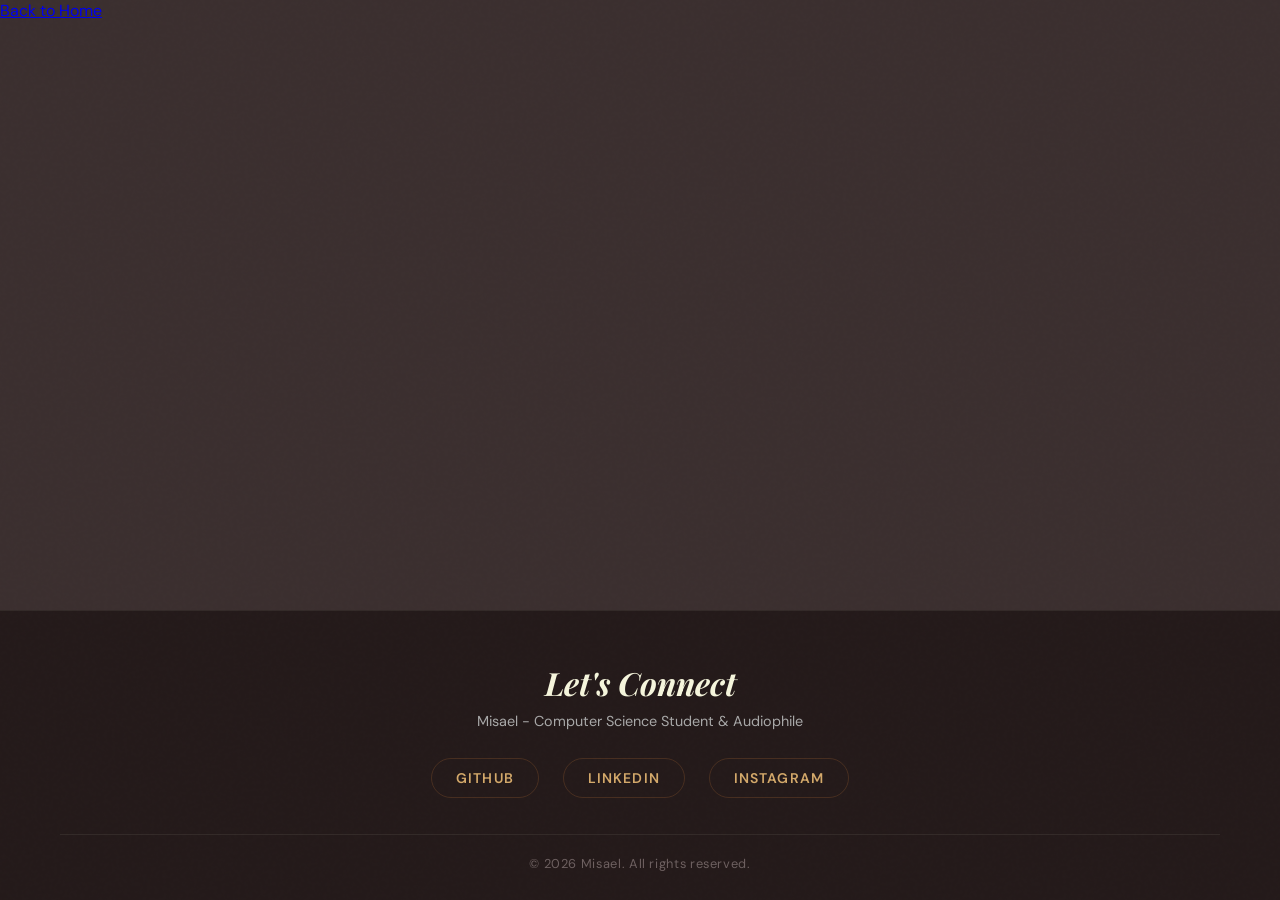
<file: portfolio.html>
<!DOCTYPE html>
<html lang="en">
<head>
    <meta charset="UTF-8">
    <meta name="viewport" content="width=device-width, initial-scale=1.0">
    <title>Portfolio Corner</title>
    <link rel="stylesheet" href="style.css">
</head>
<body>
    
<div class="backtohome-wrapper">
    <a href="landing page.html" class="backtohome">Back to Home</a>
</div>

<footer class="site-footer">
    <div class="footer-content">
        <h3>Let's Connect</h3>
        <p>Misael - Computer Science Student & Audiophile</p>
        <div class="social-links">
            <a href="#">GitHub</a>
            <a href="#">LinkedIn</a>
            <a href="#">Instagram</a>
        </div>
    </div>
    <div class="footer-bottom">
        <p>&copy; 2026 Misael. All rights reserved.</p>
    </div>
</footer>
</body>
</html>
</file>
<file: style.css>
@import url('https://fonts.googleapis.com/css2?family=Playfair+Display:ital,wght@0,400;0,700;0,900;1,400;1,700&family=DM+Sans:wght@300;400;500;600&display=swap');

:root {
  --espresso: #3B2F2F;
  --cream: #F5F5DC;
  --coffee: #6B4226;
  --ash: #A9A9A9;
  --foam: #FAF6EF;
  --dark-roast: #241A1A;
  --mid-roast: #2E2020;
  --latte: #D4A96A;
  --steam: rgba(245, 245, 220, 0.07);
  --nav-bg: rgba(59, 47, 47, 0.7);
  --nav-border: rgba(107, 66, 38, 0.3);
}

body.light-mode {
  --espresso: #F5F5DC;
  --cream: #3B2F2F;
  --coffee: #D4A96A;
  --ash: #5A4D4D;
  --foam: #241A1A;
  --dark-roast: #E8E0CD;
  --mid-roast: #FFFFFF;
  --latte: #6B4226;
  --steam: rgba(59, 47, 47, 0.1);
  --nav-bg: rgba(245, 245, 220, 0.8);
  --nav-border: rgba(107, 66, 38, 0.15);
}

* {
  margin: 0;
  padding: 0;
  box-sizing: border-box;
}

html {
  scroll-behavior: smooth;
}

body {
  background-color: var(--espresso);
  font-family: 'DM Sans', sans-serif;
  color: var(--cream);
  min-height: 100vh;
  display: flex;
  flex-direction: column;
  overflow-x: hidden;
}

body::before {
  content: '';
  position: fixed;
  inset: 0;
  background-image: url("data:image/svg+xml,%3Csvg viewBox='0 0 256 256' xmlns='http://www.w3.org/2000/svg'%3E%3Cfilter id='noise'%3E%3CfeTurbulence type='fractalNoise' baseFrequency='0.9' numOctaves='4' stitchTiles='stitch'/%3E%3C/filter%3E%3Crect width='100%25' height='100%25' filter='url(%23noise)' opacity='0.04'/%3E%3C/svg%3E");
  pointer-events: none;
  z-index: 9999;
  opacity: 0.35;
}

/* ══════════════════════════════
   HEADER & NAVBAR PREMIUM
   ══════════════════════════════ */
#main-header {
  position: sticky;
  top: 0;
  z-index: 1000;
  transition: all 0.4s ease;
}

nav {
  padding: 15px 0;
  background-color: var(--nav-bg);
  backdrop-filter: blur(15px);
  -webkit-backdrop-filter: blur(15px);
  border-bottom: 1px solid var(--nav-border);
}

.nav-container {
  max-width: 1300px;
  margin: 0 auto;
  display: flex;
  align-items: center;
  justify-content: space-between;
  padding: 0 5%;
}

.logo-wrapper .logokiri {
  width: 80px;
  height: auto;
  padding: 8px;
  border-radius: 15px;
  transition: all 0.3s ease;
  cursor: pointer;
}

.nav-links {
  display: flex;
  gap: 40px;
  list-style: none;
}

.nav-item {
  text-decoration: none;
  color: var(--cream);
  font-weight: 500;
  font-size: 0.95rem;
  letter-spacing: 1.5px;
  text-transform: uppercase;
  position: relative;
  padding: 5px 0;
  transition: color 0.3s ease;
}

.nav-item::after {
  content: '';
  position: absolute;
  bottom: 0;
  left: 50%;
  width: 0;
  height: 2px;
  background-color: var(--latte);
  transition: all 0.3s ease;
  transform: translateX(-50%);
}

.nav-item:hover {
  color: var(--latte);
}

.nav-item:hover::after {
  width: 100%;
}

.btn-contact {
  text-decoration: none;
  color: var(--dark-roast);
  background-color: var(--latte);
  padding: 10px 25px;
  border-radius: 50px;
  font-weight: 700;
  font-size: 0.85rem;
  text-transform: uppercase;
  letter-spacing: 1px;
  transition: all 0.3s ease;
  border: 2px solid var(--latte);
}

.btn-contact:hover {
  background-color: transparent;
  color: var(--latte);
  box-shadow: 0 0 15px rgba(212, 169, 106, 0.4);
}

/* Hover effect for the theme toggle button */
#theme-toggle:hover .switch-track {
  box-shadow: 0 0 15px rgba(212, 169, 106, 0.4);
}


/* ══════════════════════════════
   HERO
   ══════════════════════════════ */
.hero {
  min-height: 90vh;
  display: flex;
  justify-content: center;
  align-items: center;
  padding: 60px 60px 40px;
  position: relative;
}

.hero::before {
  content: '';
  position: absolute;
  right: 8%;
  top: 10%;
  width: 420px;
  height: 420px;
  border-radius: 50%;
  border: 1px solid rgba(107, 66, 38, 0.25);
  pointer-events: none;
}

.hero::after {
  content: '';
  position: absolute;
  right: 10%;
  top: 12%;
  width: 380px;
  height: 380px;
  border-radius: 50%;
  border: 1px solid rgba(107, 66, 38, 0.12);
  pointer-events: none;
}

.hero-container {
  display: flex;
  align-items: center;
  max-width: 1200px;
  width: 100%;
  gap: 80px;
}

.hero-image-container {
  flex: 1;
  display: flex;
  justify-content: center;
}

.profile-pic {
  max-width: 380px;
  width: 100%;
  height: auto;
  border-radius: 24px;
  box-shadow: 0 0 0 1px rgba(107, 66, 38, 0.4), 0 20px 60px rgba(36, 26, 26, 0.7), 0 0 80px rgba(107, 66, 38, 0.15);
  transition: transform 0.4s ease, box-shadow 0.4s ease;
  filter: sepia(0.12) contrast(1.05);
}

.profile-pic:hover {
  transform: scale(1.025) translateY(-4px);
  box-shadow: 0 0 0 1px rgba(212, 169, 106, 0.5), 0 30px 80px rgba(36, 26, 26, 0.8), 0 0 100px rgba(212, 169, 106, 0.2);
}

.hero-text {
  flex: 1.5;
  display: flex;
  flex-direction: column;
  gap: 18px;
  animation: fadeUp 0.9s ease both;
}

@keyframes fadeUp {
  from {
    opacity: 0;
    transform: translateY(30px);
  }

  to {
    opacity: 1;
    transform: translateY(0);
  }
}

.eyebrow {
  font-size: 0.8rem;
  font-weight: 600;
  letter-spacing: 0.2em;
  text-transform: uppercase;
  color: var(--latte);
}

.hero-greeting {
  font-family: 'limelight', serif;
  font-size: clamp(2.5rem, 6vw, 3.8rem);
  font-weight: 900;
  line-height: 1.1;
  letter-spacing: -1px;
  color: var(--cream);
  animation: fadeUp 0.9s ease both;
}

.hero-greeting em {
  font-style: italic;
  color: var(--latte);
}

.hero-description {
  font-size: clamp(0.9rem, 2vw, 1rem);
  font-weight: 400;
  color: var(--ash);
  line-height: 1.6;
  max-width: 420px;
  margin-bottom: 12px;
}

.hero-buttons {
  display: flex;
  gap: 16px;
  flex-wrap: wrap;
}

.btn {
  display: inline-block;
  padding: 13px 32px;
  border-radius: 8px;
  text-decoration: none;
  font-weight: 600;
  font-size: 14px;
  letter-spacing: 0.07em;
  text-transform: uppercase;
  font-family: 'DM Sans', sans-serif;
  transition: all 0.3s ease;
  cursor: pointer;
  border: none;
}

.btn-filled {
  background-color: var(--coffee);
  color: var(--cream);
  box-shadow: 0 4px 20px rgba(107, 66, 38, 0.4);
}

.btn-filled:hover {
  background-color: var(--latte);
  color: var(--dark-roast);
  transform: translateY(-2px);
  box-shadow: 0 8px 28px rgba(212, 169, 106, 0.35);
}

.btn-outline {
  background-color: transparent;
  color: var(--latte);
  border: 1.5px solid var(--coffee);
}

.btn-outline:hover {
  background-color: var(--coffee);
  color: var(--cream);
  transform: translateY(-2px);
}

/* ══════════════════════════════
   DIVIDER
   ══════════════════════════════ */
.section-divider {
  display: flex;
  align-items: center;
  gap: 20px;
  padding: 0 60px;
  opacity: 0.3;
}

.section-divider::before,
.section-divider::after {
  content: '';
  flex: 1;
  height: 1px;
  background: var(--cream);
}

.section-divider span {
  font-size: 1.2rem;
}

/* ══════════════════════════════
   ABOUT ME
   ══════════════════════════════ */
.aboutme {
  display: flex;
  align-items: center;
  gap: 60px;
  max-width: 1200px;
  margin: 80px auto;
  padding: 0 60px;
}

.aboutmeimg {
  width: 300px;
  flex-shrink: 0;
  border-radius: 16px;
  box-shadow: 0 0 0 1px rgba(107, 66, 38, 0.3), 0 20px 50px rgba(36, 26, 26, 0.6);
  transition: transform 0.4s ease, box-shadow 0.4s ease;
  filter: sepia(0.1);
}

.aboutmeimg:hover {
  transform: scale(1.03) rotate(-1deg);
  box-shadow: 0 0 0 1px rgba(212, 169, 106, 0.4), 0 30px 70px rgba(36, 26, 26, 0.7);
}

.tulisanaboutme {
  color: var(--cream);
  display: flex;
  flex-direction: column;
  gap: 20px;
}

.tulisanaboutme h1 {
  font-family: 'limelight', serif;
  font-size: 2.8rem;
  font-weight: 900;
  letter-spacing: -1px;
  line-height: 1;
}

.tulisanaboutme h1 span {
  color: var(--latte);
  font-style: italic;
}

.tulisanaboutme p {
  font-size: 0.95rem;
  color: var(--ash);
  line-height: 1.8;
}

/* ══════════════════════════════
   PORTFOLIO
   ══════════════════════════════ */
.portfolio {
  padding: 80px 60px;
  max-width: 1200px;
  margin: 0 auto;
  width: 100%;
}

.section-title {
  font-family: 'Playfair Display', serif;
  font-size: 2.5rem;
  font-weight: 900;
  margin-bottom: 50px;
  color: var(--cream);
  letter-spacing: -1px;
  position: relative;
  display: inline-block;
}

.section-title::after {
  content: '';
  position: absolute;
  bottom: -10px;
  left: 0;
  width: 60px;
  height: 2px;
  background: var(--latte);
}

.portfolio-grid {
  display: grid;
  grid-template-columns: repeat(auto-fit, minmax(320px, 1fr));
  gap: 28px;
}

.card {
  background-color: var(--mid-roast);
  border: 1px solid var(--steam);
  border-radius: 16px;
  overflow: hidden;
  transition: all 0.35s ease;
  cursor: pointer;
}

.card:hover {
  border-color: rgba(212, 169, 106, 0.35);
  box-shadow: 0 20px 50px rgba(36, 26, 26, 0.6), 0 0 30px rgba(107, 66, 38, 0.2);
  transform: translateY(-8px);
}

.card-img {
  width: 100%;
  height: 200px;
  object-fit: cover;
  background-color: var(--dark-roast);
  filter: sepia(0.15);
  transition: filter 0.3s ease;
}

.card:hover .card-img {
  filter: sepia(0);
}

.card-content {
  padding: 28px;
}

.card-content h3 {
  font-family: 'limelight', serif;
  font-size: 1.3rem;
  margin-bottom: 10px;
  color: var(--cream);
}

.card-content p {
  font-size: 0.9rem;
  color: var(--ash);
  line-height: 1.7;
  margin-bottom: 22px;
}

.tech-stack {
  display: flex;
  gap: 8px;
  flex-wrap: wrap;
}

.tech-stack span {
  font-size: 0.75rem;
  font-weight: 600;
  padding: 5px 12px;
  border: 1px solid rgba(169, 169, 169, 0.3);
  border-radius: 50px;
  color: var(--ash);
  letter-spacing: 0.05em;
  text-transform: uppercase;
  transition: all 0.3s ease;
}

.card:hover .tech-stack span {
  border-color: rgba(212, 169, 106, 0.5);
  color: var(--latte);
}

/* ══════════════════════════════
   AUDIOPHILE CORNER
   ══════════════════════════════ */
.audiophile-corner {
  padding: 80px 60px;
  max-width: 1200px;
  margin: 0 auto;
  width: 100%;
}

.audio-container {
  display: flex;
  gap: 30px;
  flex-wrap: wrap;
  align-items: flex-start;
}

.music-player {
  background: linear-gradient(145deg, var(--dark-roast), var(--mid-roast));
  padding: 40px;
  border-radius: 20px;
  flex: 1;
  min-width: 320px;
  text-align: center;
  box-shadow: 0 20px 60px rgba(36, 26, 26, 0.7);
  border: 1px solid rgba(245, 245, 220, 0.06);
  position: sticky;
  top: 90px;
  overflow: hidden;
}

.music-player::before {
  content: '';
  position: absolute;
  top: -60px;
  left: 50%;
  transform: translateX(-50%);
  width: 300px;
  height: 300px;
  border-radius: 50%;
  background: radial-gradient(circle, rgba(107, 66, 38, 0.15), transparent 70%);
  pointer-events: none;
}

.album-cover {
  width: 180px;
  height: 180px;
  object-fit: cover;
  border-radius: 12px;
  margin-bottom: 24px;
  box-shadow: 0 12px 40px rgba(36, 26, 26, 0.7), 0 0 0 1px rgba(107, 66, 38, 0.3);
  transition: transform 0.4s ease, box-shadow 0.4s ease;
  filter: sepia(0.1);
}

.music-player.playing .album-cover {
  animation: spin-slow 20s linear infinite;
}

@keyframes spin-slow {
  from {
    border-radius: 12px;
  }

  to {
    border-radius: 12px;
  }
}

.music-player h3 {
  color: var(--cream);
  font-family: 'Playfair Display', serif;
  font-size: 1.4rem;
  margin-bottom: 6px;
}

.music-player p {
  color: var(--ash);
  font-size: 0.9rem;
  margin-bottom: 28px;
}

.progress-container {
  display: flex;
  align-items: center;
  gap: 12px;
  margin-bottom: 28px;
  color: var(--ash);
  font-size: 0.8rem;
  font-weight: 500;
}

#progress-bar {
  flex: 1;
  -webkit-appearance: none;
  appearance: none;
  height: 4px;
  background: rgba(169, 169, 169, 0.2);
  border-radius: 4px;
  outline: none;
  cursor: pointer;
}

#progress-bar::-webkit-slider-thumb {
  -webkit-appearance: none;
  appearance: none;
  width: 14px;
  height: 14px;
  border-radius: 50%;
  background: var(--latte);
  cursor: pointer;
  box-shadow: 0 0 8px rgba(212, 169, 106, 0.5);
  transition: transform 0.2s ease;
}

#progress-bar::-webkit-slider-thumb:hover {
  transform: scale(1.3);
}

.player-controls {
  display: flex;
  justify-content: center;
  gap: 12px;
}

.control-btn {
  background-color: transparent;
  color: var(--latte);
  border: 1.5px solid var(--coffee);
  padding: 10px 26px;
  border-radius: 50px;
  cursor: pointer;
  font-weight: 600;
  font-size: 13px;
  letter-spacing: 0.08em;
  text-transform: uppercase;
  transition: all 0.3s ease;
  font-family: 'DM Sans', sans-serif;
}

.control-btn:hover {
  background-color: var(--coffee);
  color: var(--cream);
  box-shadow: 0 4px 20px rgba(107, 66, 38, 0.4);
}

.my-gear {
  flex: 0 0 280px;
  background: linear-gradient(145deg, var(--dark-roast), var(--mid-roast));
  padding: 40px;
  border-radius: 20px;
  border: 1px solid rgba(245, 245, 220, 0.06);
}

.my-gear h3 {
  font-family: 'Playfair Display', serif;
  color: var(--cream);
  font-size: 1.5rem;
  margin-bottom: 30px;
  padding-bottom: 14px;
  border-bottom: 1px solid rgba(212, 169, 106, 0.3);
}

.gear-list {
  list-style-type: none;
  display: flex;
  flex-direction: column;
  gap: 20px;
}

.gear-list li {
  color: var(--ash);
  font-size: 1rem;
  padding-left: 24px;
  position: relative;
  line-height: 1.5;
}

.gear-list li::before {
  content: "▹";
  position: absolute;
  left: 0;
  color: var(--latte);
}

/* ══════════════════════════════
   FOOTER
   ══════════════════════════════ */
.site-footer {
  margin-top: auto;
  background-color: var(--dark-roast);
  padding: 50px 60px 28px;
  text-align: center;
  border-top: 1px solid rgba(245, 245, 220, 0.07);
}

.footer-content h3 {
  font-family: 'Playfair Display', serif;
  color: var(--cream);
  font-size: 2rem;
  margin-bottom: 8px;
  font-style: italic;
}

.footer-content>p {
  color: var(--ash);
  font-size: 0.9rem;
  margin-bottom: 28px;
}

.social-links {
  display: flex;
  justify-content: center;
  gap: 24px;
  margin-bottom: 36px;
}

.social-links a {
  color: var(--latte);
  text-decoration: none;
  font-weight: 600;
  font-size: 14px;
  letter-spacing: 0.08em;
  text-transform: uppercase;
  transition: all 0.3s ease;
  padding: 10px 24px;
  border: 1.5px solid rgba(107, 66, 38, 0.5);
  border-radius: 50px;
}

.social-links a:hover {
  background-color: var(--coffee);
  color: var(--cream);
  border-color: var(--coffee);
  transform: translateY(-2px);
  box-shadow: 0 6px 20px rgba(107, 66, 38, 0.4);
}

.footer-bottom {
  border-top: 1px solid rgba(245, 245, 220, 0.07);
  padding-top: 20px;
}

.footer-bottom p {
  color: rgb(109, 96, 96);
  font-size: 0.8rem;
  letter-spacing: 0.05em;
}

/* ══════════════════════════════
   TYPING EFFECT
   ══════════════════════════════ */
.typing-effect::after {
  content: '|';
  animation: blink 1s step-end infinite;
  color: var(--latte);
}

@keyframes blink {
  50% {
    opacity: 0;
  }
}

/* ══════════════════════════════
   THEME TOGGLE
   ══════════════════════════════ */
.header-action {
  display: flex;
  align-items: center;
  gap: 12px;
}

/* ══════════════════════════════
   HAMBURGER BUTTON
   ══════════════════════════════ */
.hamburger {
  display: none; /* hidden on desktop */
  flex-direction: column;
  justify-content: center;
  gap: 5px;
  background: none;
  border: none;
  cursor: pointer;
  padding: 6px;
}

.hamburger span {
  display: block;
  width: 24px;
  height: 2px;
  background-color: var(--cream);
  border-radius: 2px;
  transition: all 0.3s ease;
  transform-origin: center;
}

.hamburger.open span:nth-child(1) { transform: translateY(7px) rotate(45deg); }
.hamburger.open span:nth-child(2) { opacity: 0; transform: scaleX(0); }
.hamburger.open span:nth-child(3) { transform: translateY(-7px) rotate(-45deg); }

.theme-switch {
  background: none;
  border: none;
  cursor: pointer;
  padding: 0;
  display: flex;
  align-items: center;
  flex-shrink: 0;
}

.switch-track {
  width: 52px;
  height: 28px;
  background-color: rgba(36, 26, 26, 0.5);
  border: 1.5px solid var(--latte);
  border-radius: 30px;
  position: relative;
  transition: background-color 0.3s ease;
}

body.light-mode .switch-track {
  background-color: rgba(245, 245, 220, 0.4);
}

.switch-thumb {
  position: absolute;
  top: 2px;
  left: 2px;
  width: 22px;
  height: 22px;
  background-color: var(--latte);
  border-radius: 50%;
  transition: transform 0.3s cubic-bezier(0.4, 0.0, 0.2, 1);
  display: flex;
  align-items: center;
  justify-content: center;
  font-size: 13px;
  line-height: 1;
  user-select: none;
}

/* Dark mode: thumb on left, show moon */
.switch-thumb .icon-moon {
  display: flex;
}

.switch-thumb .icon-sun {
  display: none;
}

/* Light mode: thumb slides right, show sun */
body.light-mode .switch-thumb {
  transform: translateX(24px);
}

body.light-mode .switch-thumb .icon-moon {
  display: none;
}

body.light-mode .switch-thumb .icon-sun {
  display: flex;
}

/* ══════════════════════════════
   TIMELINE
   ══════════════════════════════ */
.timeline-container {
  border-left: 2px solid var(--latte);
  margin-top: 30px;
  padding-left: 20px;
  display: flex;
  flex-direction: column;
  gap: 20px;
}

.timeline-item {
  position: relative;
}

.timeline-dot {
  position: absolute;
  left: -27px;
  top: 5px;
  width: 12px;
  height: 12px;
  background-color: var(--espresso);
  border: 2px solid var(--latte);
  border-radius: 50%;
}

.timeline-content h4 {
  color: var(--cream);
  font-family: 'Playfair Display', serif;
  font-size: 1.1rem;
  margin-bottom: 5px;
}

.timeline-content p {
  font-size: 0.9rem !important;
  color: var(--ash) !important;
  margin: 0 !important;
}

/* ══════════════════════════════
   SERVICES
   ══════════════════════════════ */
.services {
  padding: 80px 60px;
  max-width: 1200px;
  margin: 0 auto;
  width: 100%;
}

.services-grid {
  display: grid;
  grid-template-columns: repeat(auto-fit, minmax(300px, 1fr));
  gap: 30px;
}

.service-card {
  background-color: var(--mid-roast);
  padding: 40px 30px;
  border-radius: 16px;
  border: 1px solid var(--steam);
  transition: all 0.3s ease;
  text-align: center;
}

.service-card:hover {
  border-color: rgba(212, 169, 106, 0.35);
  transform: translateY(-5px);
  box-shadow: 0 15px 40px rgba(36, 26, 26, 0.6);
}

.service-icon {
  font-size: 2.5rem;
  margin-bottom: 20px;
}

.service-card h3 {
  font-family: 'limelight', serif;
  color: var(--cream);
  margin-bottom: 15px;
}

.service-card p {
  color: var(--ash);
  font-size: 0.9rem;
  line-height: 1.6;
}

/* ══════════════════════════════
   TECH STACK MARQUEE
   ══════════════════════════════ */
.tech-stack-marquee {
  width: 100%;
  overflow: hidden;
  padding: 40px 0;
  background-color: rgba(36, 26, 26, 0.5);
  display: flex;
  white-space: nowrap;
}

.marquee-content {
  display: flex;
  gap: 30px;
  animation: marquee 20s linear infinite;
}

@keyframes marquee {
  0% {
    transform: translateX(0);
  }

  100% {
    transform: translateX(-50%);
  }
}

.tech-badge {
  display: inline-block;
  padding: 10px 25px;
  background-color: var(--dark-roast);
  border: 1px solid rgba(212, 169, 106, 0.3);
  border-radius: 50px;
  color: var(--cream);
  font-weight: 600;
  letter-spacing: 1px;
  text-transform: uppercase;
  font-size: 0.85rem;
}

/* ══════════════════════════════
   MULTIMEDIA SHOWCASE
   ══════════════════════════════ */
.multimedia-showcase {
  padding: 80px 60px;
  max-width: 1200px;
  margin: 0 auto;
  width: 100%;
}

.filter-tabs {
  display: flex;
  gap: 15px;
  margin-bottom: 40px;
  flex-wrap: wrap;
  justify-content: center;
}

.filter-btn {
  background: transparent;
  border: 1px solid var(--coffee);
  color: var(--ash);
  padding: 8px 20px;
  border-radius: 50px;
  cursor: pointer;
  transition: all 0.3s ease;
  font-family: 'DM Sans', sans-serif;
  text-transform: uppercase;
  font-size: 0.8rem;
  font-weight: 600;
}

.filter-btn.active,
.filter-btn:hover {
  background: var(--coffee);
  color: var(--cream);
  border-color: var(--latte);
}

.masonry-grid {
  display: grid;
  grid-template-columns: repeat(3, 1fr);
  gap: 20px;
  margin-bottom: 60px;
}

.masonry-item {
  border-radius: 12px;
  overflow: hidden;
  cursor: pointer;
  position: relative;
  aspect-ratio: 16 / 10;
}

.gallery-img {
  width: 100%;
  height: 100%;
  object-fit: cover;
  display: block;
  transition: transform 0.4s ease, filter 0.4s ease;
  filter: sepia(0.2) contrast(1.05);
}

.masonry-item:hover .gallery-img {
  transform: scale(1.06);
  filter: sepia(0) contrast(1);
}

.video-showreel {
  margin-bottom: 60px;
  text-align: center;
}

.video-showreel h3 {
  font-family: 'Playfair Display', serif;
  color: var(--cream);
  font-size: 2rem;
  margin-bottom: 20px;
}

.video-container {
  position: relative;
  width: 100%;
  max-width: 900px;
  margin: 0 auto;
  border-radius: 16px;
  overflow: hidden;
  box-shadow: 0 20px 50px rgba(36, 26, 26, 0.6);
}

.video-container video {
  width: 100%;
  display: block;
}

/* Before After Slider */
.before-after-section {
  text-align: center;
}

.before-after-section h3 {
  font-family: 'Playfair Display', serif;
  color: var(--cream);
  font-size: 2rem;
  margin-bottom: 20px;
}

.ba-slider-container {
  position: relative;
  max-width: 800px;
  margin: 0 auto;
  border-radius: 12px;
  overflow: hidden;
  aspect-ratio: 16/9;
  user-select: none;
  -webkit-user-drag: none;
}

.ba-image-before,
.ba-image-after {
  position: absolute;
  top: 0;
  left: 0;
  width: 100%;
  height: 100%;
  object-fit: cover;
  pointer-events: none;
}

.ba-image-after {
  clip-path: inset(0 50% 0 0);
}

.ba-slider-handle {
  position: absolute;
  top: 0;
  bottom: 0;
  left: 50%;
  width: 4px;
  background: var(--latte);
  transform: translateX(-50%);
  cursor: ew-resize;
}

.ba-slider-arrows {
  position: absolute;
  top: 50%;
  left: 50%;
  transform: translate(-50%, -50%);
  width: 30px;
  height: 30px;
  background: var(--latte);
  border-radius: 50%;
  display: flex;
  align-items: center;
  justify-content: center;
}

.ba-slider-arrows::before,
.ba-slider-arrows::after {
  content: '';
  border: solid var(--espresso);
  border-width: 0 2px 2px 0;
  display: inline-block;
  padding: 3px;
}

.ba-slider-arrows::before {
  transform: rotate(135deg);
  margin-right: 2px;
}

.ba-slider-arrows::after {
  transform: rotate(-45deg);
  margin-left: 2px;
}

/* ══════════════════════════════
   GEAR ACCORDION
   ══════════════════════════════ */
.gear-accordion {
  display: flex;
  flex-direction: column;
  gap: 15px;
}

.gear-item {
  background: var(--mid-roast);
  border: 1px solid var(--steam);
  border-radius: 8px;
  overflow: hidden;
  transition: all 0.3s ease;
}

.gear-item:hover {
  border-color: rgba(212, 169, 106, 0.3);
  box-shadow: 0 4px 15px rgba(36, 26, 26, 0.2);
}

.gear-item summary {
  padding: 15px 20px;
  cursor: pointer;
  color: var(--latte);
  font-weight: 600;
  list-style: none;
  display: flex;
  justify-content: space-between;
  align-items: center;
  transition: background-color 0.2s ease;
}

.gear-item summary:hover {
  background-color: rgba(212, 169, 106, 0.05);
}

.gear-item summary::-webkit-details-marker {
  display: none;
}

.gear-item summary::after {
  content: '+';
  color: var(--latte);
  font-size: 1.2rem;
  transition: transform 0.3s ease;
}

.gear-item[open] summary::after {
  transform: rotate(45deg);
}

.gear-item[open] summary {
  border-bottom: 1px solid rgba(212, 169, 106, 0.15);
}

.gear-content {
  padding: 20px;
  color: var(--ash);
  font-size: 0.9rem;
  line-height: 1.6;
}

.gear-content p {
  margin-bottom: 8px;
}

.gear-item[open] .gear-content {
  animation: slideDownAccordion 0.3s cubic-bezier(0.4, 0, 0.2, 1) forwards;
}

@keyframes slideDownAccordion {
  from {
    opacity: 0;
    transform: translateY(-8px);
  }
  to {
    opacity: 1;
    transform: translateY(0);
  }
}
/* ══════════════════════════════
   CONTACT FORM
   ══════════════════════════════ */
.contact-section {
  padding: 80px 60px;
  background-color: var(--dark-roast);
  text-align: center;
}

.contact-container {
  max-width: 600px;
  margin: 0 auto;
}

.contact-subtitle {
  color: var(--ash);
  margin-bottom: 40px;
}

.contact-form {
  display: flex;
  flex-direction: column;
  gap: 20px;
}

.form-group input,
.form-group textarea {
  width: 100%;
  padding: 15px 20px;
  background-color: var(--mid-roast);
  border: 1px solid rgba(245, 245, 220, 0.1);
  border-radius: 8px;
  color: var(--cream);
  font-family: 'DM Sans', sans-serif;
  transition: border-color 0.3s;
}

.form-group input:focus,
.form-group textarea:focus {
  outline: none;
  border-color: var(--latte);
}

.contact-form .btn-filled {
  border: none;
  font-size: 1rem;
}

.contact-fallback {
  margin-top: 30px;
  color: var(--ash);
  font-size: 0.9rem;
}

.contact-fallback a {
  color: var(--latte);
  text-decoration: none;
}

/* ══════════════════════════════
   MODALS & LIGHTBOX
   ══════════════════════════════ */
.modal-overlay,
.lightbox-overlay {
  position: fixed;
  top: 0;
  left: 0;
  width: 100%;
  height: 100%;
  background: rgba(36, 26, 26, 0.9);
  backdrop-filter: blur(5px);
  z-index: 2000;
  display: flex;
  justify-content: center;
  align-items: center;
  opacity: 0;
  pointer-events: none;
  transition: opacity 0.3s ease;
}

.modal-overlay.active,
.lightbox-overlay.active {
  opacity: 1;
  pointer-events: all;
}

.modal-content {
  background: var(--mid-roast);
  padding: 40px;
  border-radius: 16px;
  border: 1px solid rgba(212, 169, 106, 0.3);
  max-width: 600px;
  width: 90%;
  position: relative;
  transform: translateY(20px);
  transition: transform 0.3s ease;
}

.modal-overlay.active .modal-content {
  transform: translateY(0);
}

.modal-close,
.lightbox-close {
  position: absolute;
  top: 20px;
  right: 20px;
  background: transparent;
  border: none;
  color: var(--latte);
  font-size: 1.5rem;
  cursor: pointer;
}

.modal-content h2 {
  color: var(--cream);
  margin-bottom: 20px;
  font-family: 'Playfair Display', serif;
}

.modal-body h4 {
  color: var(--latte);
  margin: 15px 0 5px;
}

.modal-body p {
  color: var(--ash);
  font-size: 0.95rem;
  line-height: 1.6;
}

.modal-actions {
  margin-top: 25px;
  display: flex;
  gap: 15px;
  flex-wrap: wrap;
}

.lightbox-img {
  max-width: 90%;
  max-height: 90%;
  border-radius: 8px;
  box-shadow: 0 10px 40px rgba(0, 0, 0, 0.5);
}

/* ══════════════════════════════
   MULTIMEDIA SHOWCASE
   ══════════════════════════════ */
.multimedia-showcase {
  padding: 80px 60px;
  max-width: 1200px;
  margin: 0 auto;
  width: 100%;
}

.filter-tabs {
  display: flex;
  justify-content: center;
  gap: 15px;
  margin-bottom: 40px;
  flex-wrap: wrap;
}

.filter-btn {
  background-color: transparent;
  color: var(--ash);
  border: 1px solid var(--coffee);
  padding: 8px 24px;
  border-radius: 30px;
  cursor: pointer;
  font-size: 0.9rem;
  font-family: 'DM Sans', sans-serif;
  transition: all 0.3s ease;
}

.filter-btn.active,
.filter-btn:hover {
  background-color: var(--latte);
  color: var(--dark-roast);
  border-color: var(--latte);
}

.masonry-grid {
  display: grid;
  grid-template-columns: repeat(3, 1fr);
  gap: 20px;
  margin-bottom: 60px;
}

.masonry-item {
  border-radius: 12px;
  overflow: hidden;
  cursor: pointer;
  position: relative;
  aspect-ratio: 16 / 10;
}

.gallery-img {
  width: 100%;
  height: 100%;
  object-fit: cover;
  display: block;
  transition: transform 0.4s ease, filter 0.4s ease;
  filter: sepia(0.2) contrast(1.05);
}

.masonry-item:hover .gallery-img {
  transform: scale(1.06);
  filter: sepia(0) contrast(1);
}

.video-showreel h3,
.before-after-section h3 {
  font-family: 'Playfair Display', serif;
  color: var(--cream);
  font-size: 1.8rem;
  margin-bottom: 25px;
  text-align: center;
}

.video-container {
  max-width: 900px;
  margin: 0 auto 60px;
  border-radius: 16px;
  overflow: hidden;
  box-shadow: 0 20px 50px rgba(36, 26, 26, 0.6);
  border: 1px solid rgba(245, 245, 220, 0.06);
  line-height: 0;
  position: relative;
}

#showreel-video {
  width: 100%;
  height: auto;
  display: block;
  background-color: #241A1A;
}


.custom-video-controls {
  position: absolute;
  bottom: 0;
  left: 0;
  right: 0;
  background: linear-gradient(to top, rgba(20, 15, 15, 0.95) 0%, rgba(20, 15, 15, 0.8) 50%, rgba(20, 15, 15, 0) 100%);
  backdrop-filter: blur(8px);
  -webkit-backdrop-filter: blur(8px);
  display: flex;
  align-items: center;
  padding: 20px 25px 15px;
  gap: 15px;
  opacity: 0;
  visibility: hidden;
  transition: opacity 0.3s ease, visibility 0.3s ease;
  pointer-events: none;
  z-index: 10;
}

.custom-video-controls.visible {
  opacity: 1;
  visibility: visible;
  pointer-events: auto;
}

.video-btn {
  background: none;
  border: none;
  color: #D4A96A;
  font-size: 1.2rem;
  cursor: pointer;
  transition: transform 0.2s ease, color 0.2s ease;
  display: flex;
  align-items: center;
  justify-content: center;
}

.video-btn:hover {
  transform: scale(1.15);
  color: #FAF6EF;
}

.video-time {
  color: #FAF6EF;
  font-size: 0.85rem;
  font-weight: 500;
  font-family: 'DM Sans', sans-serif;
  white-space: nowrap;
}

.video-progress-container {
  flex: 1;
  height: 20px;
  display: flex;
  align-items: center;
  cursor: pointer;
}

.video-progress-bar {
  width: 100%;
  height: 4px;
  background: rgba(250, 246, 239, 0.25);
  border-radius: 4px;
  position: relative;
  overflow: hidden;
}

.video-progress-filled {
  height: 100%;
  background: #D4A96A;
  width: 0%;
  border-radius: 4px;
}

.video-overlay-play {
  position: absolute;
  top: 50%;
  left: 50%;
  transform: translate(-50%, -50%);
  background: rgba(20, 12, 12, 0.75);
  border: 2px solid #D4A96A;
  color: #D4A96A;
  width: 70px;
  height: 70px;
  border-radius: 50%;
  font-size: 1.5rem;
  display: flex;
  align-items: center;
  justify-content: center;
  cursor: pointer;
  transition: all 0.3s ease;
  padding-left: 5px;
  backdrop-filter: blur(4px);
  z-index: 11;
}

.video-overlay-play:hover {
  background: #D4A96A;
  color: #241A1A;
  transform: translate(-50%, -50%) scale(1.1);
}

.video-overlay-play.hidden {
  opacity: 0;
  pointer-events: none;
}

/* Fullscreen state styling for custom video player */
.video-container:fullscreen {
  max-width: 100vw !important;
  width: 100vw !important;
  height: 100vh !important;
  margin: 0 !important;
  border-radius: 0 !important;
  background: #000 !important;
  display: flex;
  align-items: center;
  justify-content: center;
}

.video-container:fullscreen video {
  width: 100% !important;
  height: 100% !important;
  object-fit: contain !important;
}

.video-container:fullscreen .custom-video-controls {
  position: absolute;
  bottom: 0;
  left: 0;
  right: 0;
  padding: 30px 40px 25px;
  background: linear-gradient(to top, rgba(0, 0, 0, 0.95) 0%, rgba(0, 0, 0, 0.7) 60%, rgba(0, 0, 0, 0) 100%);
}

.before-after-section {
  max-width: 900px;
  margin: 0 auto;
}

.ba-slider-container {
  position: relative;
  width: 100%;
  aspect-ratio: 16 / 9;
  border-radius: 16px;
  overflow: hidden;
  box-shadow: 0 20px 50px rgba(36, 26, 26, 0.6);
  border: 1px solid rgba(245, 245, 220, 0.06);
  user-select: none;
  -webkit-user-drag: none;
}

.ba-image-before,
.ba-image-after {
  position: absolute;
  top: 0;
  left: 0;
  width: 100%;
  height: 100%;
  object-fit: cover;
  pointer-events: none;
}

.ba-image-after {
  clip-path: inset(0 50% 0 0);
}

.ba-slider-handle {
  position: absolute;
  top: 0;
  bottom: 0;
  left: 50%;
  width: 4px;
  background-color: var(--latte);
  cursor: ew-resize;
  transform: translateX(-50%);
  z-index: 10;
}

.ba-slider-arrows {
  position: absolute;
  top: 50%;
  left: 50%;
  transform: translate(-50%, -50%);
  width: 40px;
  height: 40px;
  background-color: var(--dark-roast);
  border: 2px solid var(--latte);
  border-radius: 50%;
  display: flex;
  align-items: center;
  justify-content: center;
}

.ba-slider-arrows::before,
.ba-slider-arrows::after {
  content: '';
  border: solid var(--latte);
  border-width: 0 2px 2px 0;
  display: inline-block;
  padding: 4px;
}

.ba-slider-arrows::before {
  transform: rotate(135deg);
  margin-right: 4px;
}

.ba-slider-arrows::after {
  transform: rotate(-45deg);
  margin-left: 4px;
}

/* ══════════════════════════════
   RESPONSIVE
   ══════════════════════════════ */
@media (max-width: 1024px) {
  .hero {
    flex-direction: column;
    text-align: center;
    padding: 80px 5%;
    min-height: auto;
  }

  .hero-container {
    flex-direction: column;
    gap: 40px;
  }

  .hero-text {
    max-width: 100%;
    align-items: center;
    margin-bottom: 20px;
  }

  .hero-description {
    margin: 0 auto 12px;
  }

  .hero-buttons {
    justify-content: center;
    display: flex;
    flex-wrap: wrap;
    gap: 15px;
  }

  .aboutme {
    flex-direction: column;
    text-align: center;
    padding: 60px 5%;
    gap: 40px;
  }

  .aboutmeimg {
    width: 100%;
    max-width: 300px;
    margin: 0 auto;
  }
}

@media (max-width: 900px) {
  nav {
    padding: 18px 24px;
    gap: 24px;
  }

  .hamburger {
    display: flex;
  }

  .nav-links {
    display: none;
    flex-direction: column;
    gap: 0;
    width: 100%;
    order: 3;
    border-top: 1px solid var(--nav-border);
    padding: 8px 0;
    background-color: var(--nav-bg);
    backdrop-filter: blur(15px);
  }

  .nav-links.open {
    display: flex;
  }

  .nav-links li {
    width: 100%;
  }

  .nav-item {
    display: block;
    padding: 14px 5%;
    border-bottom: 1px solid var(--nav-border);
  }

  .nav-item::after {
    display: none;
  }

  .nav-container {
    flex-wrap: wrap;
  }

  .logo-wrapper {
    flex: 1;
  }

  .music-player {
    position: static;
    min-width: unset;
    width: 100%;
  }

  .audio-container {
    flex-direction: column;
  }

  .my-gear {
    flex: 1;
    min-width: unset;
    width: 100%;
  }

  .hero {
    padding: 40px 24px;
  }

  .hero-container {
    flex-direction: column;
    gap: 40px;
    text-align: center;
  }

  .hero-greeting {
    font-size: 2.6rem;
  }

  .hero-buttons {
    justify-content: center;
  }

  .hero::before,
  .hero::after {
    display: none;
  }

  .aboutme {
    flex-direction: column;
    padding: 0 24px;
    text-align: center;
  }

  .aboutmeimg {
    width: 240px;
    margin: 0 auto;
  }

  .portfolio {
    padding: 60px 24px;
  }

  .audiophile-corner {
    padding: 60px 24px;
  }

  .site-footer {
    padding: 40px 24px 24px;
  }

  .section-divider {
    padding: 0 24px;
  }

  .services {
    padding: 60px 24px;
  }

  .multimedia-showcase {
    padding: 60px 24px;
  }

  .contact-section {
    padding: 60px 24px;
  }

  .masonry-grid {
    grid-template-columns: repeat(2, 1fr);
  }
}

@media (max-width: 768px) {
  #main-header nav {
    padding: 15px 0;
  }
  
  .timeline-container {
    padding-left: 15px;
  }
  
  .timeline-dot {
    left: -22px;
  }
  
  .modal-content {
    padding: 30px 20px;
  }
}

@media (max-width: 600px) {
  .masonry-grid {
    grid-template-columns: 1fr;
  }

  .modal-actions {
    flex-direction: column;
    gap: 10px;
  }
  
  .modal-actions .btn {
    width: 100%;
    text-align: center;
  }

  .hero-text h2.hero-greeting {
    font-size: 2.5rem;
  }

  .hero-text .hero-description {
    font-size: 0.9rem;
  }

  .btn {
    padding: 10px 24px;
    font-size: 13px;
  }
  
  .video-container {
    margin-bottom: 30px;
    border-radius: 12px;
  }
  
  .custom-video-controls {
    padding: 15px;
    gap: 10px;
  }
  
  .video-btn {
    font-size: 1rem;
  }
  
  .video-time {
    font-size: 0.75rem;
  }
}

@media (max-width: 500px) {
  .hero {
    padding: 30px 15px 20px;
  }

  .hero-greeting {
    font-size: 2rem;
  }

  .hero-description {
    font-size: 0.85rem;
  }
  
  .portfolio-grid, .services-grid {
    grid-template-columns: 1fr;
  }
  
  .music-player {
    padding: 25px 20px;
  }
  
  .album-cover {
    width: 140px;
    height: 140px;
  }
  
  .my-gear {
    padding: 25px 20px;
  }
}
</file>
